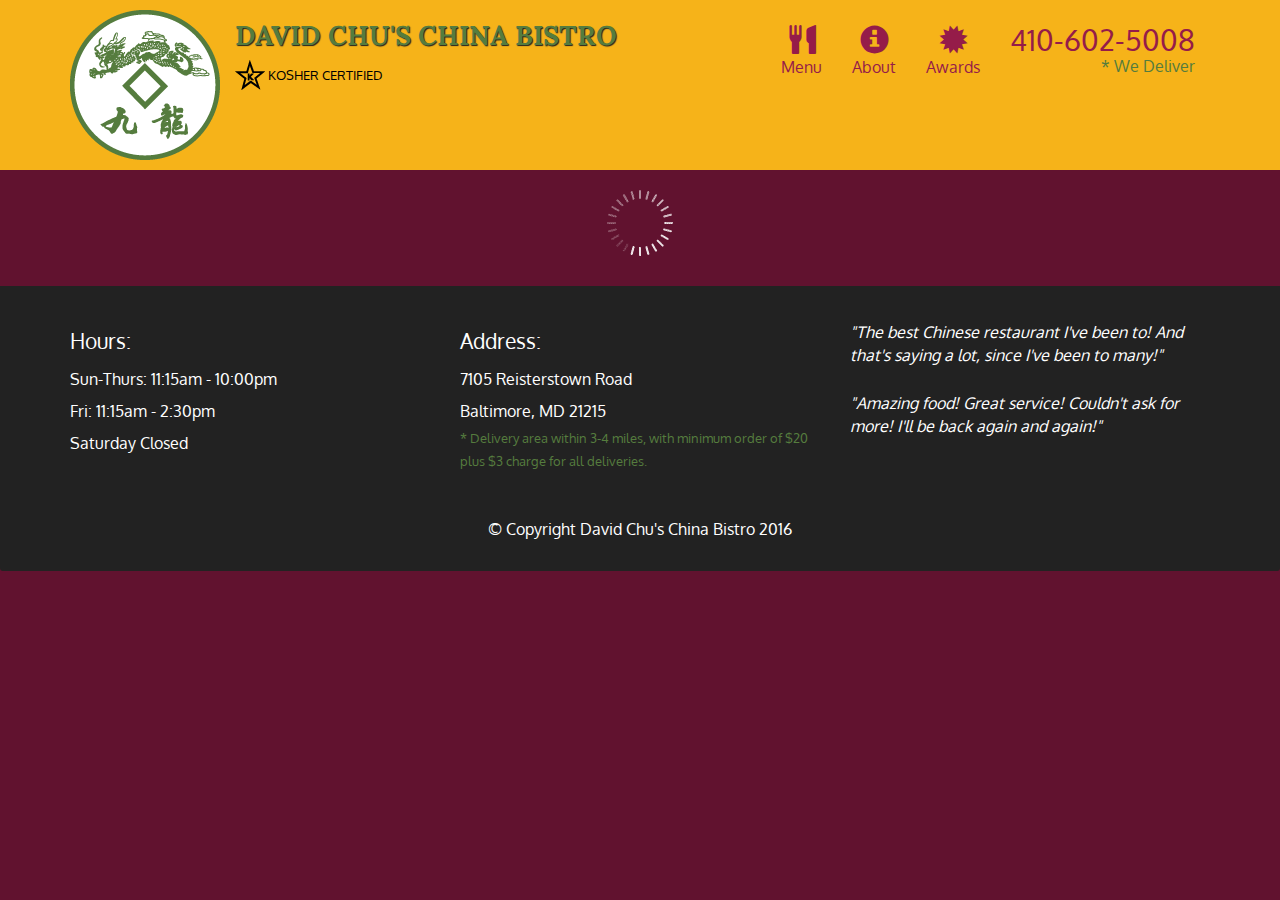
<file: module-5-solution/index.html>
<!doctype html>
<html lang="en">
  <head>
    <meta charset="utf-8">
    <meta http-equiv="X-UA-Compatible" content="IE=edge">
    <meta name="viewport" content="width=device-width, initial-scale=1">
    <title>David Chu's China Bistro</title>
    <link rel="stylesheet" href="css/bootstrap.min.css">
    <link rel="stylesheet" href="css/styles.css">
    <link href='https://fonts.googleapis.com/css?family=Oxygen:400,300,700' rel='stylesheet' type='text/css'>
    <link href='https://fonts.googleapis.com/css?family=Lora' rel='stylesheet' type='text/css'>
  </head>
<body>
  <header>
    <nav id="header-nav" class="navbar navbar-default">
      <div class="container">
        <div class="navbar-header">
          <a href="index.html" class="pull-left visible-md visible-lg">
            <div id="logo-img" alt="Logo image"></div>
          </a>

          <div class="navbar-brand">
            <a href="index.html"><h1>David Chu's China Bistro</h1></a>
            <p>
              <img src="images/star-k-logo.png" alt="Kosher certification">
              <span>Kosher Certified</span>
            </p>
          </div>

          <button id="navbarToggle" type="button" class="navbar-toggle collapsed" data-toggle="collapse" data-target="#collapsable-nav" aria-expanded="false">
            <span class="sr-only">Toggle navigation</span>
            <span class="icon-bar"></span>
            <span class="icon-bar"></span>
            <span class="icon-bar"></span>
          </button>
        </div>
        
        <div id="collapsable-nav" class="collapse navbar-collapse">
           <ul id="nav-list" class="nav navbar-nav navbar-right">
            <li id="navHomeButton" class="visible-xs active">
              <a href="index.html">
                <span class="glyphicon glyphicon-home"></span> Home</a>
            </li>
            <li id="navMenuButton">
              <a href="#" onclick="$dc.loadMenuCategories();">
                <span class="glyphicon glyphicon-cutlery"></span><br class="hidden-xs"> Menu</a>
            </li>
            <li>
              <a href="#">
                <span class="glyphicon glyphicon-info-sign"></span><br class="hidden-xs"> About</a>
            </li>
            <li>
              <a href="#">
                <span class="glyphicon glyphicon-certificate"></span><br class="hidden-xs"> Awards</a>
            </li>
            <li id="phone" class="hidden-xs">
              <a href="tel:410-602-5008">
                <span>410-602-5008</span></a><div>* We Deliver</div>
            </li>
          </ul><!-- #nav-list -->
        </div><!-- .collapse .navbar-collapse -->
      </div><!-- .container -->
    </nav><!-- #header-nav -->
  </header>

  <div id="call-btn" class="visible-xs">
    <a class="btn" href="tel:410-602-5008">
    <span class="glyphicon glyphicon-earphone"></span>
    410-602-5008
    </a>
  </div>
  <div id="xs-deliver" class="text-center visible-xs">* We Deliver</div>

  <div id="main-content" class="container"></div>

  <footer class="panel-footer">
    <div class="container">
      <div class="row">
        <section id="hours" class="col-sm-4">
          <span>Hours:</span><br>
          Sun-Thurs: 11:15am - 10:00pm<br>
          Fri: 11:15am - 2:30pm<br>
          Saturday Closed
          <hr class="visible-xs">
        </section>
        <section id="address" class="col-sm-4">
          <span>Address:</span><br>
          7105 Reisterstown Road<br>
          Baltimore, MD 21215
          <p>* Delivery area within 3-4 miles, with minimum order of $20 plus $3 charge for all deliveries.</p>
          <hr class="visible-xs">
        </section>
        <section id="testimonials" class="col-sm-4">
          <p>"The best Chinese restaurant I've been to! And that's saying a lot, since I've been to many!"</p>
          <p>"Amazing food! Great service! Couldn't ask for more! I'll be back again and again!"</p>
        </section>
      </div>
      <div class="text-center">&copy; Copyright David Chu's China Bistro 2016</div>
    </div>
  </footer>

  <!-- jQuery (Bootstrap JS plugins depend on it) -->
  <script src="js/jquery-2.1.4.min.js"></script>
  <script src="js/bootstrap.min.js"></script>
  <script src="js/ajax-utils.js"></script>
  <script src="js/script.js"></script>
</body>
</html>
</file>
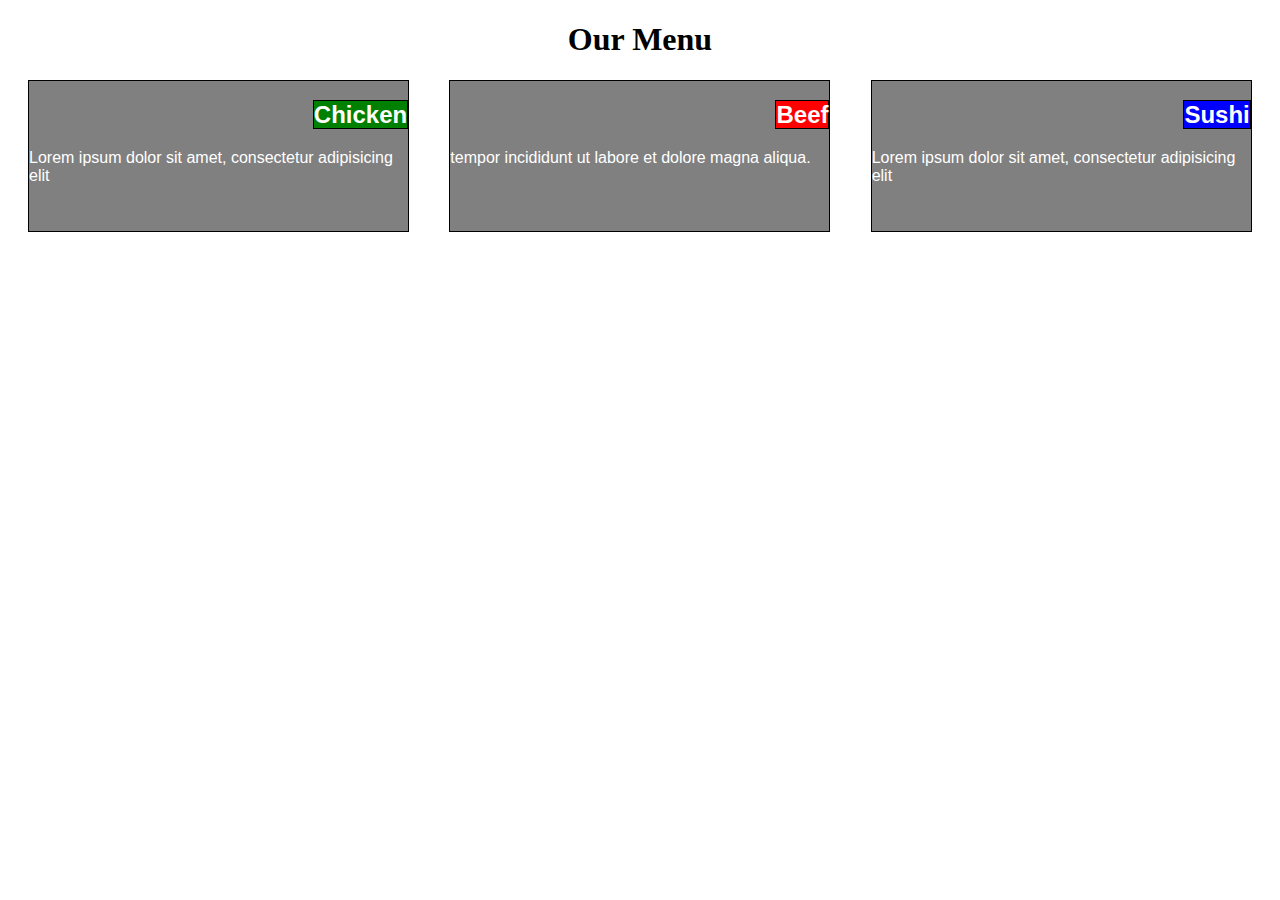
<file: module2-solution/index.html>
<!DOCTYPE html>
<html>
<head>
<meta charset="utf-8">
<meta name="viewport" content="width=device-width, initial-scale=1">
<title>Assignment solution for module 2</title>
<link rel="stylesheet" href="style.css">
</head>
<body>
<h1>Our Menu</h1>

<div class="row">
  <div class="col-lg-4 col-md-6">
    <div id="box">
      <h2>
      <span id="h1">Chicken</span>
      </h2><p>Lorem ipsum dolor sit amet, consectetur adipisicing elit </p>
    </div>
  </div>
  <div class="col-lg-4 col-md-6">
    <div id="box">
      <h2>
        <span id="h2">Beef</span>
      </h2>
      <p>tempor incididunt ut labore et dolore magna aliqua.</p>
    </div>
  </div>
  <div class="col-lg-4 col-md-12">
    <div id="box">
      <h2>
        <span id="h3">Sushi</span>
      </h2>
      <p>Lorem ipsum dolor sit amet, consectetur adipisicing elit</p>
    </div>
  </div>

</div>

</body>
</html>
</file>
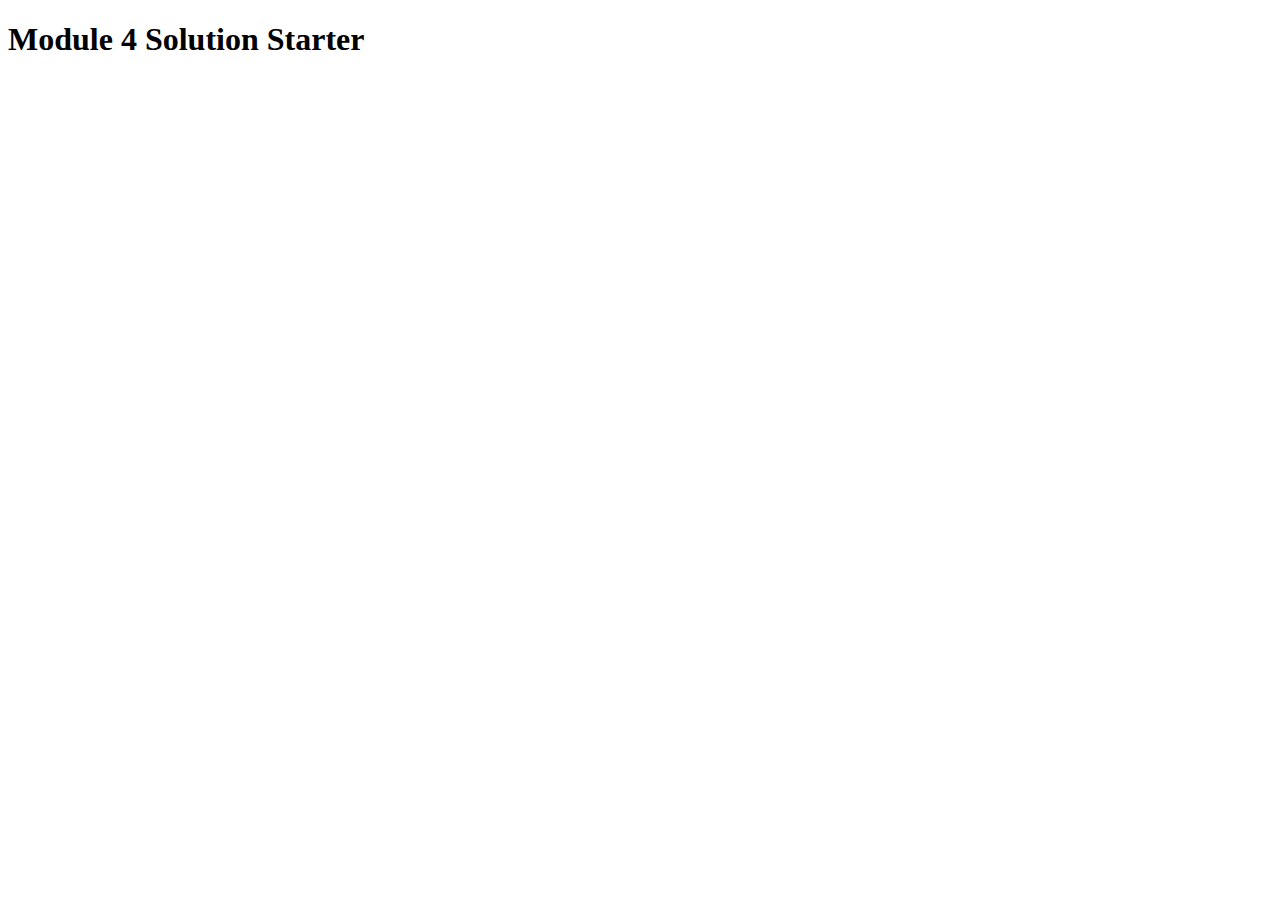
<file: module4-solution/index.html>
<!DOCTYPE html>
<html>
<head>
  <meta charset="utf-8">
  <title>Module 4 Solution Starter</title>
  <script src="SpeakHello.js"></script>
  <script src="SpeakGoodBye.js"></script>
  <script src="script.js"></script>
</head>
<body>
  <h1>Module 4 Solution Starter</h1>
</body>
</html>
</file>
<file: module-5-solution/css/styles.css>
body {
  font-size: 16px;
  color: #fff;
  background-color: #61122f;
  font-family: 'Oxygen', sans-serif;
}

/** HEADER **/
#header-nav {
  background-color: #f6b319;
  border-radius: 0;
  border: 0;
}

#logo-img {
  background: url('../images/restaurant-logo_large.png') no-repeat;
  width: 150px;
  height: 150px;
  margin: 10px 15px 10px 0;
}

.navbar-brand {
  padding-top: 25px;
}
.navbar-brand h1 { /* Restaurant name */
  font-family: 'Lora', serif;
  color: #557c3e;
  font-size: 1.5em;
  text-transform: uppercase;
  font-weight: bold;
  text-shadow: 1px 1px 1px #222;
  margin-top: 0;
  margin-bottom: 0;
  line-height: .75;
}
.navbar-brand a:hover, .navbar-brand a:focus {
  text-decoration: none;
}
.navbar-brand p { /* Kosher cert */
  color: #000;
  text-transform: uppercase;
  font-size: .7em;
  margin-top: 15px;
}
.navbar-brand p span { /* Star-K */
  vertical-align: middle;
}

#nav-list {
  margin-top: 10px;
}
#nav-list a {
  color: #951C49;
  text-align: center;
}
#nav-list a:hover {
  background: #E7E7E7;
}
#nav-list a span {
  font-size: 1.8em;
}

#phone {
  margin-top: 5px;
}
#phone a { /* Phone number */
  text-align: right;
  padding-bottom: 0;
}
#phone div { /* We Deliver */
  color: #557c3e;
  text-align: right;
  padding-right: 15px;
}

.navbar-header button.navbar-toggle, .navbar-header .icon-bar {
  border: 1px solid #61122f;
}
.navbar-header button.navbar-toggle {
  clear: both;
  margin-top: -30px;
}
/* END HEADER */

/* FOOTER */
.panel-footer {
  margin-top: 30px;
  padding-top: 35px;
  padding-bottom: 30px;
  background-color: #222;
  border-top: 0;
}
.panel-footer div.row {
  margin-bottom: 35px;
}
#hours, #address {
  line-height: 2;
}
#hours > span, #address > span {
  font-size: 1.3em;
}
#address p {
  color: #557c3e;
  font-size: .8em;
  line-height: 1.8;
}
#testimonials {
  font-style: italic;
}
#testimonials p:nth-child(2) {
  margin-top: 25px;
}
/* END FOOTER */



/* HOME PAGE */
.container .jumbotron {
  box-shadow: 0 0 50px #3F0C1F;
  border: 2px solid #3F0C1F;
}

#menu-tile, #specials-tile, #map-tile {
  height: 250px;
  width: 100%;
  margin-bottom: 15px;
  position: relative;
  border: 2px solid #3F0C1F;
  overflow: hidden;
}
#menu-tile:hover, #specials-tile:hover, #map-tile:hover {
  box-shadow: 0 1px 5px 1px #cccccc;
}
#menu-tile {
  background: url('../images/menu-tile.jpg') no-repeat;
  background-position: center;
}
#specials-tile {
  background: url('../images/specials-tile.jpg') no-repeat;
  background-position: center;
}
#menu-tile span, #specials-tile span, #map-tile span {
  position: absolute;
  bottom: 0;
  right: 0;
  width: 100%;
  text-align: center;
  font-size: 1.6em;
  text-transform: uppercase;
  background-color: #000;
  color: #fff;
  opacity: .8;
}
/* END HOME PAGE */

/* MENU CATEGORIES PAGE */
.category-tile { 
  position: relative;
  border: 2px solid #3F0C1F;
  overflow: hidden;
  width: 200px;
  height: 200px;
  margin: 0 auto 15px;
}
.category-tile span {
  position: absolute;
  bottom: 0;
  right: 0;
  width: 100%;
  text-align: center;
  font-size: 1.2em;
  text-transform: uppercase;
  background-color: #000;
  color: #fff;
  opacity: .8;
}
.category-tile:hover {
  box-shadow: 0 1px 5px 1px #cccccc;
}

#menu-categories-title + div {
  margin-bottom: 50px;
}
/* END MENU CATEGORIES PAGE */

/* SINGLE CATEGORY PAGE */
.menu-item-tile {
  margin-bottom: 25px;
}
.menu-item-tile hr {
  width: 80%;
}
.menu-item-tile .menu-item-price {
  font-size: 1.1em;
  text-align: right;
  margin-top: -15px;
  margin-right: -15px;
}
.menu-item-tile .menu-item-price span {
  font-size: .6em;
}
.menu-item-photo {
  position: relative;
  border: 2px solid #3F0C1F; 
  overflow: hidden;
  padding: 0;
  margin-right: -15px;
  margin-left: auto;
  margin-bottom: 20px;
  max-width: 250px;
}
.menu-item-photo div {
  position: absolute;
  bottom: 0;
  right: 0;
  width: 80px;
  background-color: #557c3e;
  text-align: center;
}
.menu-item-description {
  padding-right: 30px;
}
h3.menu-item-title {
  margin: 0 0 10px;
}
.menu-item-details {
  font-size: .9em;
  font-style: italic;
}
/* END SINGLE CATEGORY PAGE */


/********** Large devices only **********/
@media (min-width: 1200px) {
  .container .jumbotron {
    background: url('../images/jumbotron_1200.jpg') no-repeat;
    height: 675px;
  }
}

/********** Medium devices only **********/
@media (min-width: 992px) and (max-width: 1199px) {
  /* Header */
  #logo-img {
    background: url('../images/restaurant-logo_medium.png') no-repeat;
    width: 100px;
    height: 100px;
    margin: 5px 5px 5px 0;
  }
  /* End Header */

  /* Home Page */
  .container .jumbotron {
    background: url('../images/jumbotron_992.jpg') no-repeat;
    height: 558px;
  }
  /* End Home Page */
}

/********** Small devices only **********/
@media (min-width: 768px) and (max-width: 991px) {
  /* Home Page */
  .container .jumbotron {
    background: url('../images/jumbotron_768.jpg') no-repeat;
    height: 432px;
  }
  /* End Home Page */
}

/********** Extra small devices only **********/
@media (max-width: 767px) {
  /* Header */
  .navbar-brand {
    padding-top: 10px;
    height: 80px;
  }
  .navbar-brand h1 { /* Restaurant name */
    padding-top: 10px;
    font-size: 5vw; /* 1vw = 1% of viewport width */
  }
  .navbar-brand p { /* Kosher cert */
    font-size: .6em;
    margin-top: 12px;
  }
  .navbar-brand p img { /* Star-K */
    height: 20px;
  }

  #collapsable-nav a { /* Collapsed nav menu text */
    font-size: 1.2em;
  }
  #collapsable-nav a span { /* Collapsed nav menu glyph */
    font-size: 1em;
    margin-right: 5px;
  }

  #call-btn > a {
    font-size: 1.5em;
    display: block;
    margin: 0 20px;
    padding: 10px;
    border: 2px solid #fff;
    background-color: #f6b319;
    color: #951c49;
  }
  #xs-deliver {
    margin-top: 5px;
    font-size: .7em;
    letter-spacing: .1em;
    text-transform: uppercase;
  }
  /* End Header */

  /* Footer */
  .panel-footer section {
    margin-bottom: 30px;
    text-align: center;
  }
  .panel-footer section:nth-child(3) {
    margin-bottom: 0; /* margin already exists on the whole row */
  }
  .panel-footer section hr {
    width: 50%;
  }
  /* End Footer */

  /* Home Page */
  .container .jumbotron {
    margin-top: 30px;
    padding: 0;
  }
  #menu-tile, #specials-tile {
    width: 360px;
    margin: 0 auto 15px;
  }

  .menu-item-photo {
    margin-right: auto;
  }
  .menu-item-tile .menu-item-price {
    text-align: center;
  }
  .menu-item-description {
    text-align: center;;
  }
}


/********** Super extra small devices Only :-) (e.g., iPhone 4) **********/
@media (max-width: 479px) {
  /* Header */
  .navbar-brand h1 { /* Restaurant name */
    padding-top: 5px;
    font-size: 6vw;
  }
  /* End Header */
  
  /* Home page */
  #menu-tile, #specials-tile {
    width: 280px;
    margin: 0 auto 15px;
  }

  .col-xxs-12 {
    position: relative;
    min-height: 1px;
    padding-right: 15px;
    padding-left: 15px;
    float: left;
    width: 100%;
  }
}
</file>
<file: module2-solution/style.css>
h1{
	text-align: center;
}
h2{
	text-align: right;
}
#h1{
	background-color: green;
}
#h2{
	background-color: red;
}
#h3{
	background-color: blue;
}
h2 span{
	background-color: #A52A2A;
  border: 1px solid black;
}
#box{
	border: 1px solid black;
	margin-bottom: 10px;
  	background-color: grey;
  	width: 90%;
  	height: 150px;
  	margin-right: auto;
  	margin-left: auto;
  	font-family: Helvetica;
  	color: white;
}
@media (min-width: 992px) {
  .col-lg-4 {
    float: left;
    margin-bottom: 10px;
  }
 
  .col-lg-4 {
    width: 33.33%;
  }
}


@media (min-width: 768px) and (max-width: 991px) {
 .col-md-6,.col-md-12 {
    float: left;
    margin-bottom: 10px;
  }

  .col-md-6 {
    width: 50%;
  }
  .col-md-12 {
    width: 100%;
  }
}
</file>
